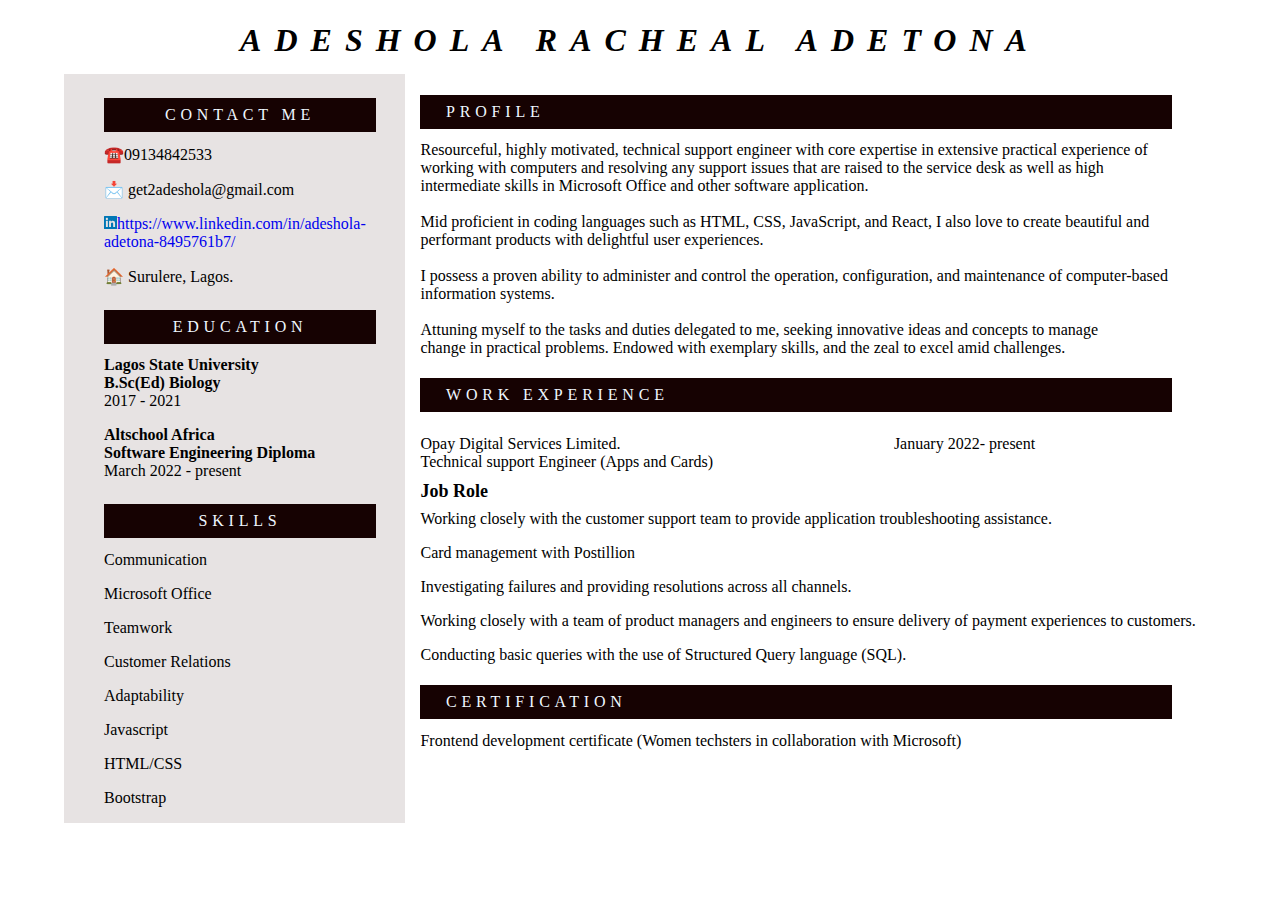
<file: index.html>
<!DOCTYPE html>
<html lang="en">
<head>
    <meta charset="UTF-8">
    <meta http-equiv="X-UA-Compatible" content="IE=edge">
    <meta name="viewport" content="width=device-width, initial-scale=1.0">
    <title>My-CV</title>
    <link rel="stylesheet" href="cv.css">
</head>
<body>
    <h1 class="name">ADESHOLA RACHEAL ADETONA</h1>
    <main>
        <aside>
            <div class="one">CONTACT ME</div>
            <ul>
                <li class="contact">☎️09134842533</li>
                <li class="contact">📩 get2adeshola@gmail.com</li>
                <li class="contact"><a href="https://www.linkedin.com/in/adeshola-adetona-8495761b7/"><img src="linkedin.svg" alt="">https://www.linkedin.com/in/adeshola-adetona-8495761b7/</a></li>
                <li class="contact">🏠 Surulere, Lagos.</li>
            </ul>
            <div class="one">EDUCATION</div>  
            <div>
                <div class="edu">Lagos State University</div>
                <div class="edu">B.Sc(Ed) Biology</div>
                <div class="contact">2017 - 2021</div>
            </div>
            <div>
                <div class="edu">Altschool Africa</div>
                <div class="edu">Software Engineering Diploma</div>
                <div>March 2022 - present</div>
            </div>
            <div class="one">SKILLS</div>
            <ul>
                <li class="contact">Communication</li>
                <li class="contact">Microsoft Office</li>
                <li class="contact">Teamwork</li>
                <li class="contact">Customer Relations</li>
                <li class="contact">Adaptability</li>
                <li class="contact">Javascript</li>
                <li class="contact">HTML/CSS</li>
                <li class="contact">Bootstrap</li>
            </ul>
        </aside>
        <section>
            <div class="two">PROFILE</div>
            <p>Resourceful, highly motivated, technical support engineer with core expertise in extensive practical experience of <br> working with computers and resolving any support issues that are raised to the service desk as well as high <br> intermediate skills in Microsoft Office and other software application. <br><br>
                Mid proficient in coding languages such as HTML, CSS, JavaScript, and React, I also love to create beautiful and <br> performant products with delightful user experiences. <br><br>
                I possess a proven ability to administer and control the operation, configuration, and maintenance of computer-based <br> information systems. <br><br>
                Attuning myself to the tasks and duties delegated to me, seeking innovative ideas and concepts to manage <br>
                change in practical problems. Endowed with exemplary skills, and the zeal to excel amid challenges.</p>
            <div class="two">WORK EXPERIENCE</div>
            <div class="opay">
                <div>Opay Digital Services Limited. <br>Technical support Engineer (Apps and Cards)</div>
                <div>January 2022- present</div>
            </div>
            <div class="role">Job Role</div>
            <ul>
                <li class="contact"> Working closely with the customer support team to provide application troubleshooting assistance.</li>
                <li class="contact"> Card management with Postillion</li>
                <li class="contact">Investigating failures and providing resolutions across all channels.</li>
                <li class="contact"> Working closely with a team of product managers and engineers to ensure delivery of payment experiences to customers.</li>
                <li class="contact">Conducting basic queries with the use of Structured Query language (SQL).</li>
                <!-- <li class="contact">Testing of APIs with the use of Postman</li> -->
            </ul>
            <div>
                <div class="two">CERTIFICATION</div>
                <ul>
                    <li>Frontend development certificate (Women techsters in collaboration with Microsoft)</li>
                </ul>
            </div>
        </section>
    </main>
    

</body>
</html>
</file>
<file: cv.css>
*{
    box-sizing: border-box;
    margin: 0;
    padding: 0;
}
.name{
    text-align: center;
    font-style: oblique;
    letter-spacing: 13px;
    padding-top: 1.4rem;
    margin-bottom: 0.9rem;
}
main{
    display: flex;
    width: 90%;
    margin: auto;
}
aside{
    width: 30%;
    background-color: rgb(231, 227, 227);
    padding-left: 40px;
    margin-right: 15px;
}
.one{
    background: rgb(22, 2, 2);
    color: #f0f8ff;
    letter-spacing: 0.3rem;
    width: 17rem;
    margin-top: 1.5rem;
    margin-bottom: 0.8rem;
    padding-left: 2rem;
    padding-right: 2rem;
    padding-top: 0.5rem;
    padding-bottom: 0.5rem;
    text-align: center;
}
.edu{
    font-weight: 600;
}
.contact{
    margin-bottom: 1rem;
}
ul{
    list-style: none;
}
img{
    width: 13px;
}
.contact a{
    text-decoration: none;
}
section{
    width: 70%;
}
.two{
    background: rgb(22, 2, 2);
    color: #f0f8ff;
    letter-spacing: 0.3rem;
    width: 47rem;
    margin-top: 1.3rem;
    margin-bottom: 0.8rem;
    padding-left: 1.6rem;
    padding-top: 0.5rem;
    padding-bottom: 0.5rem;
}
.opay{
    display: grid;
    grid-template-columns: auto auto auto;
    /* background-color: #2196F3; */
    padding: 10px 0 10px 0;
    justify-content: space-between;
    
}
.role{
    font-weight: 800;
    font-size: large;
    margin-bottom: 0.5rem;
}
</file>
